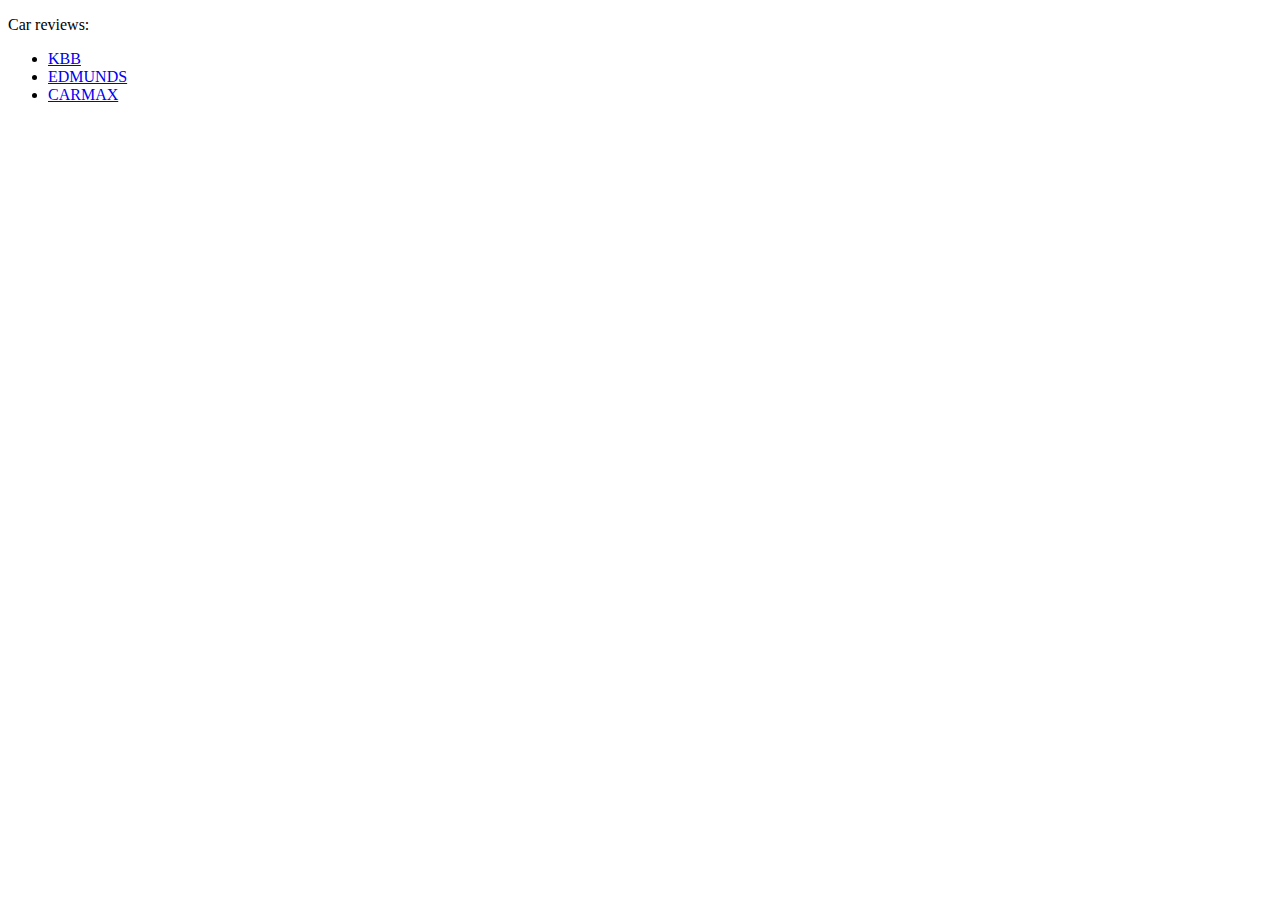
<file: files/car.html>
<!DOCTYPE html>
<html>
<head>
    <title>Title</title>
</head>
<body>

<p>Car reviews:<br>
    <ul>
    <li><a href="http://kkb.com">KBB</a> </li>
    <li><a href="http://edmunds.com" target="_blank">EDMUNDS</a> </li>
    <li><a href="http://carmax.com">CARMAX</a> </li>
</ul>





</p>

</body>
</html>
</file>
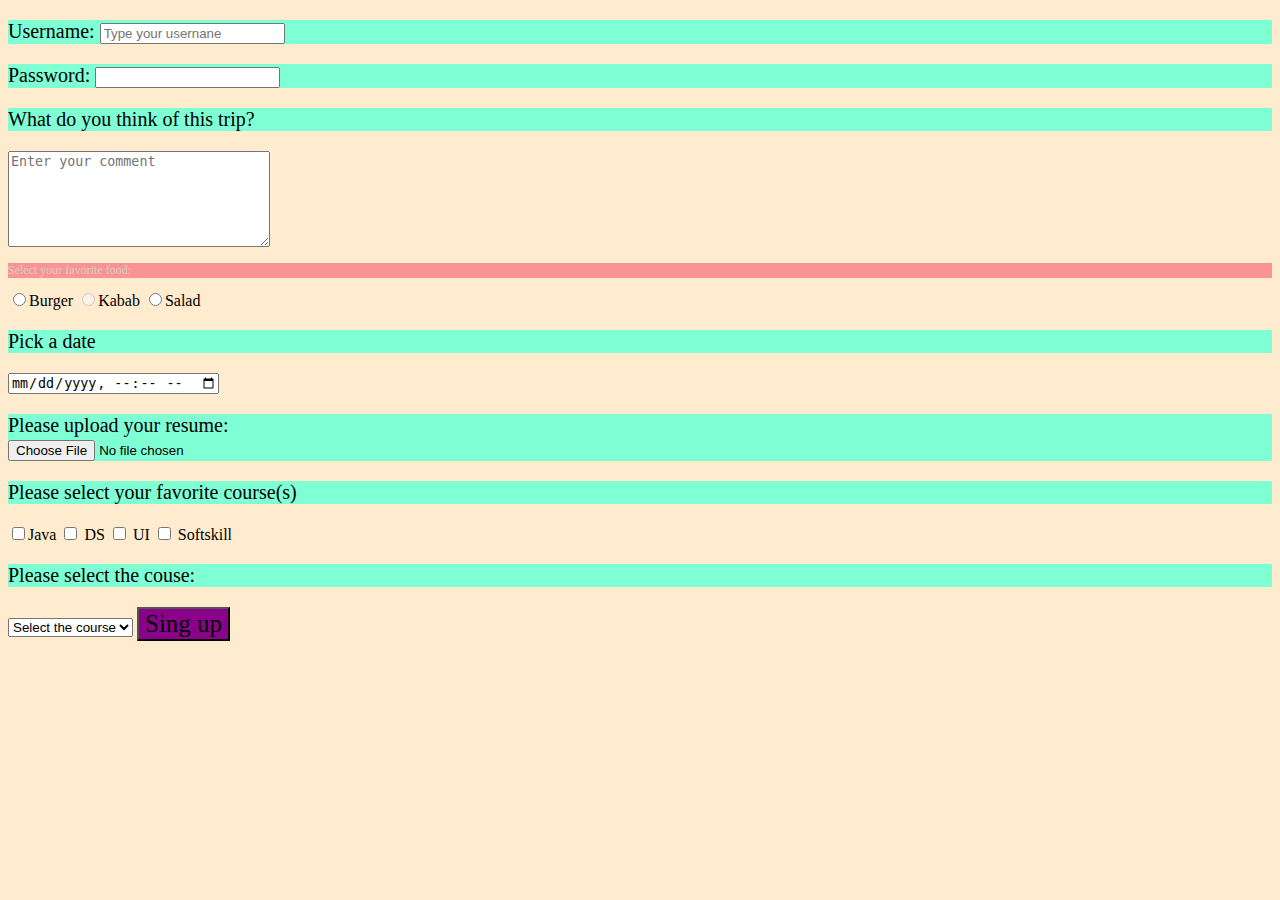
<file: files/forms.html>
<!doctype html>
<html lang="en">
<head>
    <meta charset="UTF-8" />
    <meta name="viewport" content="width=device-width, initial-scale=1.0" />
    <meta http-equiv="X-UA-Compatible" content="ie=edge" />
    <link
            rel="stylesheet"
            href="https://stackpath.bootstrapcdn.com/bootstrap/4.1.1/css/bootstrap.min.css"
            integrity="sha384-WskhaSGFgHYWDcbwN70/dfYBj47jz9qbsMId/iRN3ewGhXQFZCSftd1LZCfmhktB"
            crossorigin="anonymous"
    />

    <title>Forms Practice</title>
    <link rel="stylesheet" href="css/styles.css">

    </style>
</head>
<body  >

<form>
    <p>
        Username:
        <input type = "text" name="username" placeholder="Type your usernane">
    </p>
    <p>
        Password:
        <input type = "password">
    </p>
    <p>
        What do you think of this trip?
    </p>
        <textarea cols="30" rows="6" placeholder="Enter your comment"></textarea>
    <br>
    <p class="class1">
        Select your favorite food:
    </p>
    <input type="radio" name="food" value="burger">Burger
    <input type="radio" name="food" value="kabab" disabled>Kabab
    <input type="radio" name="food" value="salad">Salad
    <br>
    <p>Pick a date</p>
    <input type="datetime-local">
    <p>
        Please upload your resume:
        <br>
        <input type="file">
    </p>
    <p>
        Please select your favorite course(s)
    </p>
    <label for="java">
    <input type="checkbox" name="course" value="java" id ="java">Java
    </label>
    <input type="checkbox" name="course" value="DS"> DS
    <input type="checkbox" name="course" value="UI"> UI
    <input type="checkbox" name="course" value="softskill"> Softskill


    <p>Please select the couse:</p>
    <select name = "course">
        <option value=""disabled selected>Select the course</option>
        <option value="jd">JD</option>
        <option value="sdet">SDET</option>
        <option value="cs">CS</option>
    </select>

    <input class = "btn1 btnFont " type="submit" value="Sing up">

</form>
<script
        src="https://code.jquery.com/jquery-3.3.1.slim.min.js"
        integrity="sha384-q8i/X+965DzO0rT7abK41JStQIAqVgRVzpbzo5smXKp4YfRvH+8abtTE1Pi6jizo"
        crossorigin="anonymous"
></script>
<script
        src="https://cdnjs.cloudflare.com/ajax/libs/popper.js/1.14.3/umd/popper.min.js"
        integrity="sha384-ZMP7rVo3mIykV+2+9J3UJ46jBk0WLaUAdn689aCwoqbBJiSnjAK/l8WvCWPIPm49"
        crossorigin="anonymous"
></script>
<script
        src="https://stackpath.bootstrapcdn.com/bootstrap/4.1.1/js/bootstrap.min.js"
        integrity="sha384-smHYKdLADwkXOn1EmN1qk/HfnUcbVRZyYmZ4qpPea6sjB/pTJ0euyQp0Mk8ck+5T"
        crossorigin="anonymous"
></script>
</body>
</html>
</file>
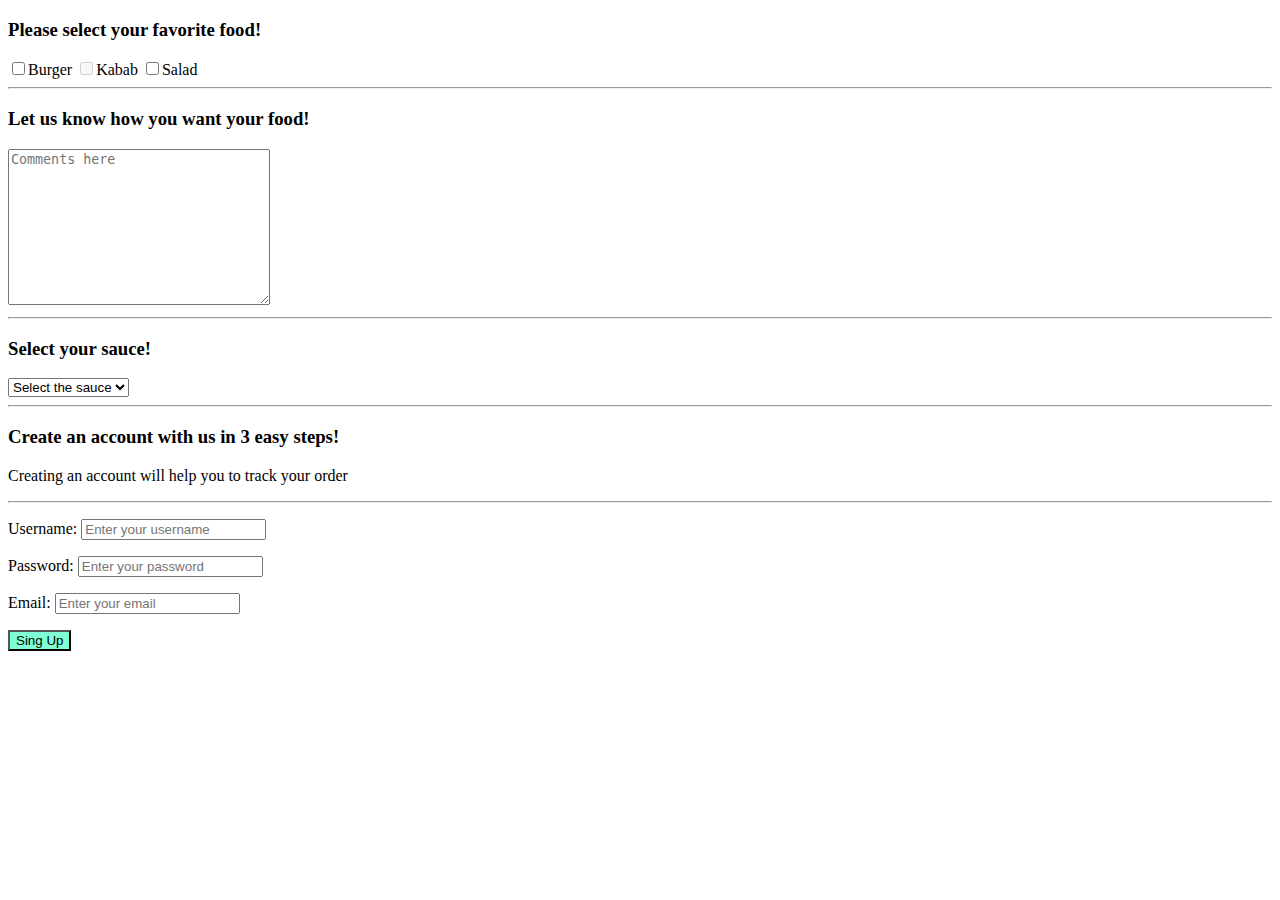
<file: files/practice.html>
<!DOCTYPE html>
<html lang="en">
<head>

    <title>Title</title>
</head>
<body>
<form>
  <h3>Please select your favorite food!</h3>

  </p>
  <input type="checkbox" name="food" value="burger">Burger
  <input type="checkbox" name="food" value="kabab" disabled>Kabab
  <input type="checkbox" name="food" value="salad">Salad
  <hr>
  <h3>Let us know how you want your food!</h3>
  <textarea name="comment" cols = "30" rows="10" placeholder="Comments here"></textarea>
  <hr>
  <h3>Select your sauce!</h3>
  <select name = "sauce">
    <option value=""disabled selected>Select the sauce</option>
    <option value="mayo">Mayo</option>
    <option value="ketchup">Ketchup</option>
    <option value="mustard">Mustard</option>
  </select>
  <hr>
  <h3>Create an account with us in 3 easy steps!</h3>
  <p>Creating an account will help you to track your order</p>
  <hr>
  <p>
    Username:
    <input type = "text" name="username" placeholder="Enter your username">
  </p>
  <p>
    Password:
    <input type = "password" placeholder="Enter your password">
  </p>
  <p>
    Email:
    <input type = "email" placeholder="Enter your email">
  </p>
  <input type="submit" value="Sing Up" style="background-color: aquamarine" onclick="alert('Thank you for signing')">





</form>

</body>
</html>
</file>
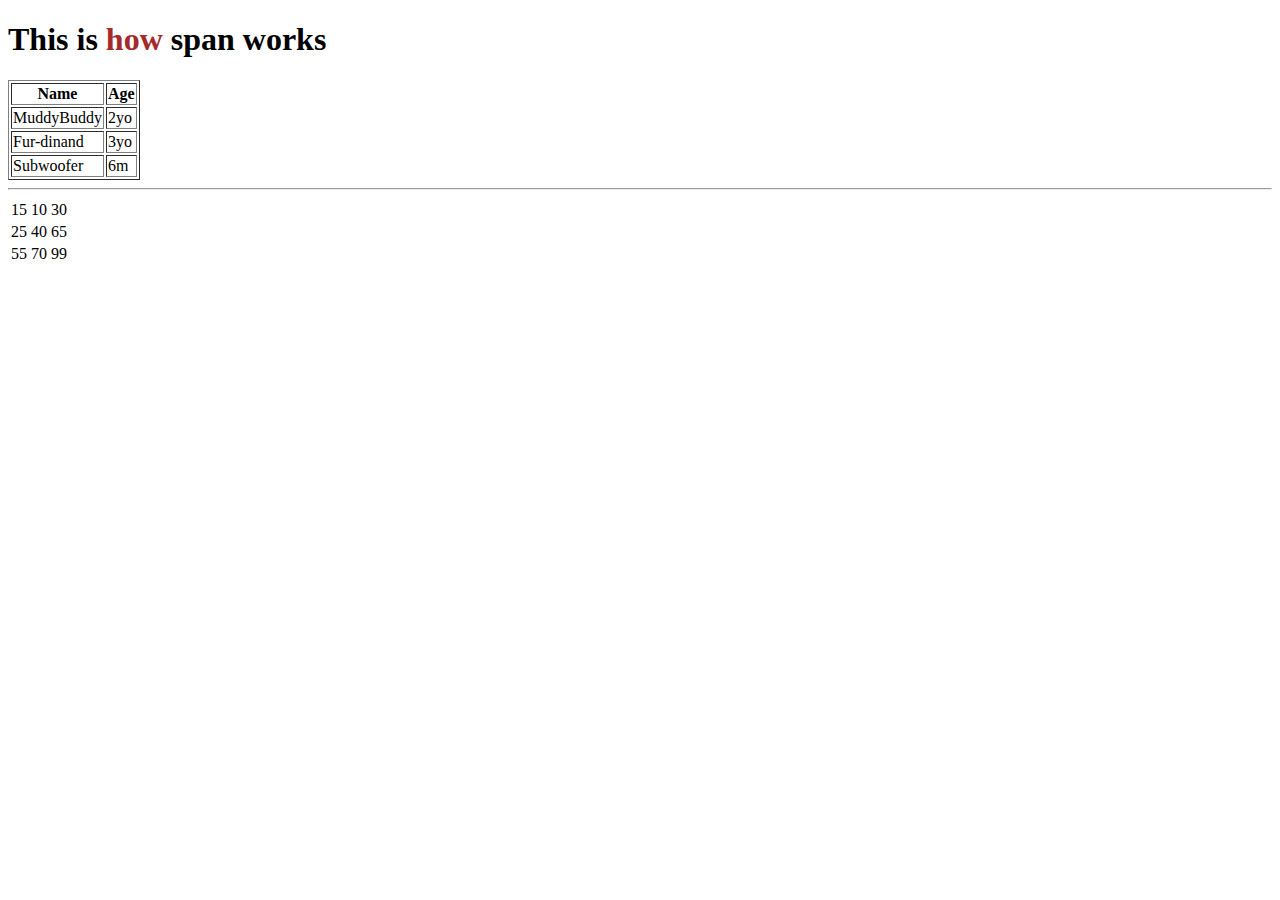
<file: files/table.html>
<!DOCTYPE html>
<html>
<head>
    <title>Title</title>
</head>

<body>

<h1> This is <span style="color: brown">how</span> span works </h1>


<table border="1px">

    <thead>
    <tr>
        <th>Name</th>
        <th>Age</th>

    </tr>

    </thead>
    <tbody>



    <tr>
        <td>MuddyBuddy</td>
        <td>2yo</td>

    </tr>

    <tr>
        <td>Fur-dinand</td>
        <td>3yo</td>

    </tr>

    <tr>
        <td>Subwoofer</td>
        <td>6m</td>

    </tr>

    </tbody>


</table>

<hr>




<table>

    <tr>

    <td>15</td>
    <td>10</td>
    <td>30</td>

    </tr>

    <tr>

    <td>25</td>
    <td>40</td>
    <td>65</td>

    </tr>

    <tr>

    <td>55</td>
    <td>70</td>
    <td>99</td>

    </tr>
















</table>

</body>
</html>
</file>
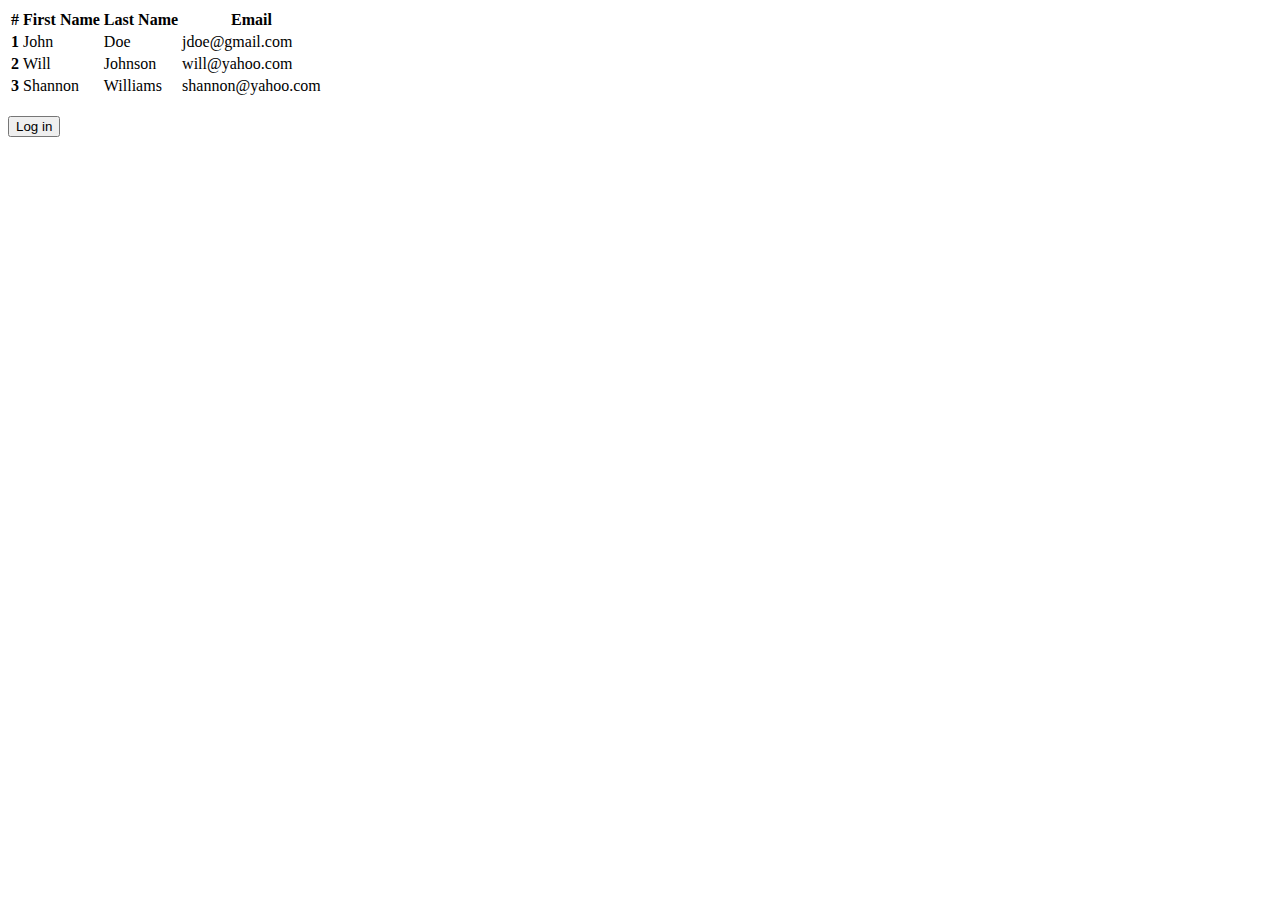
<file: files/css/newPractice.html>
<!DOCTYPE html>
<html lang="en">
<head>
  <meta charset="UTF-8" />
  <meta name="viewport" content="width=device-width, initial-scale=1.0" />
  <meta http-equiv="X-UA-Compatible" content="ie=edge" />
  <link
          rel="stylesheet"
          href="https://stackpath.bootstrapcdn.com/bootstrap/4.1.1/css/bootstrap.min.css"
          integrity="sha384-WskhaSGFgHYWDcbwN70/dfYBj47jz9qbsMId/iRN3ewGhXQFZCSftd1LZCfmhktB"
          crossorigin="anonymous"
  />
    <title>Title</title>
</head>
<body>
<table class="table table-hover">
  <thead>
  <tr>
    <th>#</th>
    <th>First Name</th>
    <th>Last Name</th>
    <th>Email</th>
  </tr>
  </thead>
  <tbody>
  <tr>
    <th scope="row">1</th>
    <td>John</td>
    <td>Doe</td>
    <td>jdoe@gmail.com</td>
  </tr>
  <tr>
    <th scope="row">2</th>
    <td>Will</td>
    <td>Johnson</td>
    <td>will@yahoo.com</td>
  </tr>
  <tr>
    <th scope="row">3</th>
    <td>Shannon</td>
    <td>Williams</td>
    <td>shannon@yahoo.com</td>
  </tr>
  </tbody>
</table>

<br>
<button class="btn btn-primary" type="button">Log in</button>

</body>
<script
        src="https://code.jquery.com/jquery-3.3.1.slim.min.js"
        integrity="sha384-q8i/X+965DzO0rT7abK41JStQIAqVgRVzpbzo5smXKp4YfRvH+8abtTE1Pi6jizo"
        crossorigin="anonymous"
></script>
<script
        src="https://cdnjs.cloudflare.com/ajax/libs/popper.js/1.14.3/umd/popper.min.js"
        integrity="sha384-ZMP7rVo3mIykV+2+9J3UJ46jBk0WLaUAdn689aCwoqbBJiSnjAK/l8WvCWPIPm49"
        crossorigin="anonymous"
></script>
<script
        src="https://stackpath.bootstrapcdn.com/bootstrap/4.1.1/js/bootstrap.min.js"
        integrity="sha384-smHYKdLADwkXOn1EmN1qk/HfnUcbVRZyYmZ4qpPea6sjB/pTJ0euyQp0Mk8ck+5T"
        crossorigin="anonymous"
></script>
</html>
</file>
<file: files/css/styles.css>
body {
    background-color: blanchedalmond;
}
p{
    background-color: aquamarine;
    font-size: 20px;
    font-family: "Comic Sans MS" ;
}

.class1{
    background-color: #FA9494;
    font-size: 12px;
    font-family: "Arial Black" ;
    color: #CFD2C2;

}

#singup{
    background-color: coral;
}

.btn1{
    background-color: darkmagenta;
    font-size: 25px;
}

.btn1:hover{
    background-color: darksalmon;
}

.btnFont{
    font-family: "Al Bayan";
}
</file>
